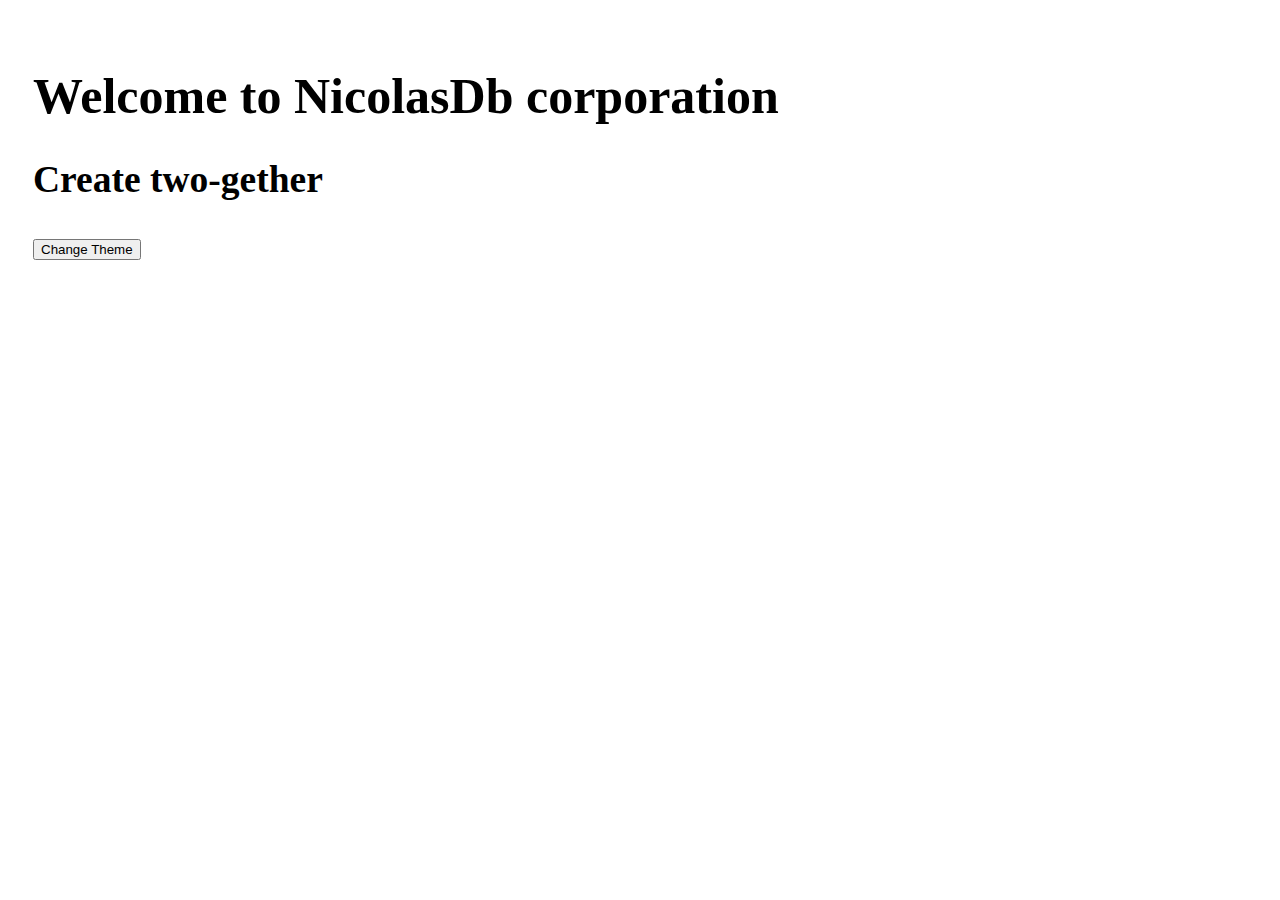
<file: JS6/index.html>
<!DOCTYPE html>
<html lang="en">
<head>
    <meta charset="UTF-8">
    <meta name="viewport" content="width=device-width, initial-scale=1.0">
    <title>Events in JavaScript</title>
    <link rel="stylesheet" href="style.css">
</head>
<body>
    <h1 id="m"> Welcome to NicolasDb corporation </h1>
    <h2 id="m1"> Create two-gether </h2>
  <button id="Theme"> Change Theme</button>
    <script src="script.js"></script>
</body>
</html>
</file>
<file: JS6/style.css>
div 
{
    height:  100px ;
    width:  150px ;
    background-color: aquamarine;
    border:  1px solid black ;
    color:  black;
    font-size:  1.7rem;
}

body 
{
    font-size:  25px;
    padding:  25px;
    background-color:  white;
    color:  black;
}
/* 
.dark-mode 
{
    background-color:  black;
    color:  white ;
} */

.change
{
    font: size 1.4em;;
    font-weight: bolder;
    font-family: system-ui, -apple-system, BlinkMacSystemFont, 'Segoe UI', Roboto, Oxygen, Ubuntu, Cantarell, 'Open Sans', 'Helvetica Neue', sans-serif;
    font-style: italic;
    color:darkblue;
    text-shadow: 2px 2px 8px #FF0000;
}
</file>
